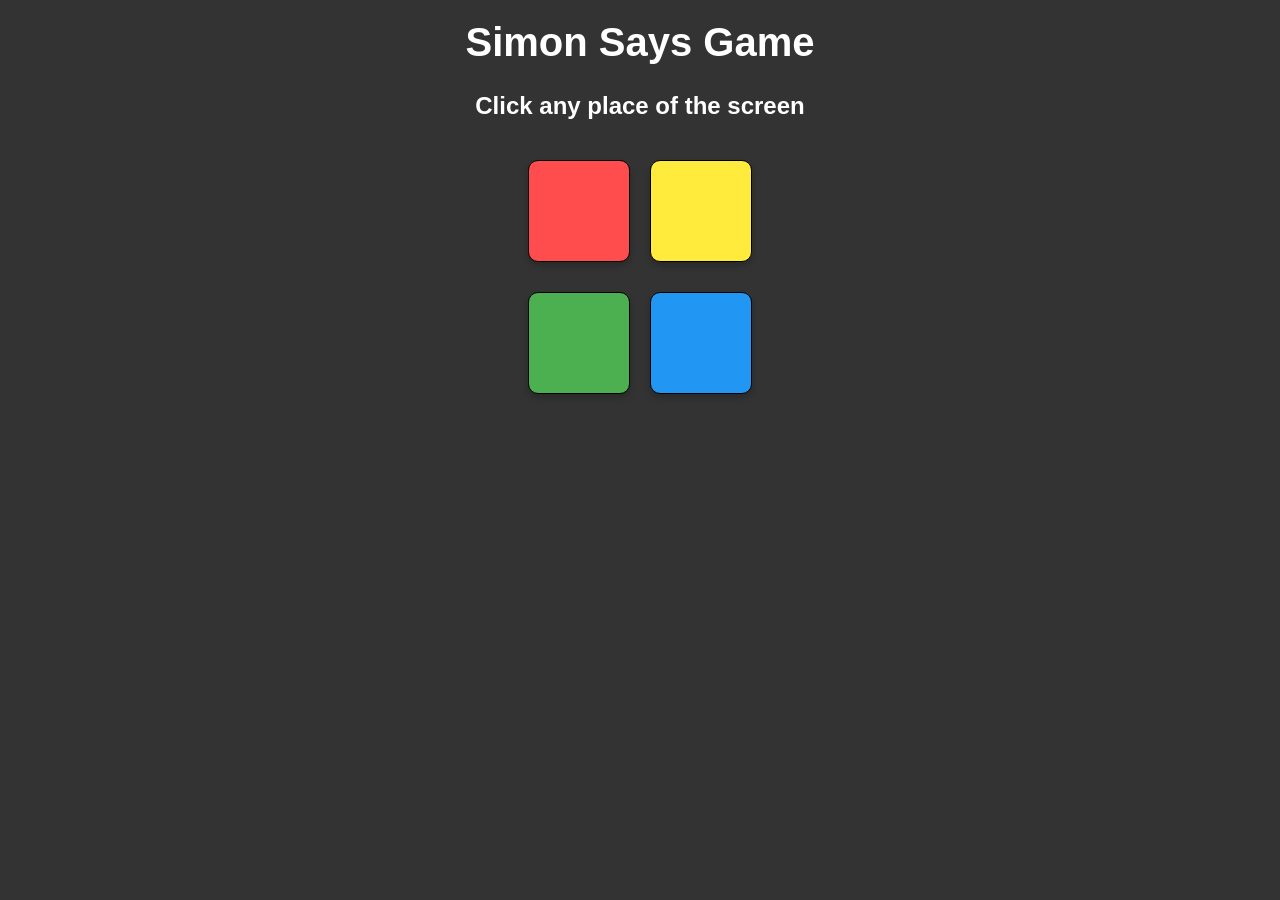
<file: index.html>
<!DOCTYPE html>
<html lang="en">
<head>
    <meta charset="UTF-8">
    <meta name="viewport" content="width=device-width, initial-scale=1.0">
    <title> simon says game</title>
    <link rel="stylesheet" href="simon says game.css">
</head>
<body >
    <h1>Simon Says Game</h1>
    <h2>Click any place of the screen </h2>
    <h3></h3>
    <div class="line-one">
        <div class="btn red " type="button" id="red"></div>
        <div class="btn yellow" type="button" id="yellow"></div>
    </div>
    <div class="line-two">
        <div class="btn green" type="button" id="green"></div>
        <div class="btn blue" type="button" id="blue"></div>
    </div>
    <script src="simon say game.js"></script>
</body>
</html>
</file>
<file: simon says game.css>
body {
    font-family: Arial, sans-serif;
    text-align: center;
    background-color: #f4f4f4;

    margin: 0;
    padding: 0;
    background-color: #333;
}
.body{
    height: 100vh;
    background-color: red;
    color: black;
}

h1 {
    font-size: 2.5rem;
    color: #fff;
    margin-top: 20px;
}

h2 {
    font-size: 1.5rem;
    color: #fff;
    margin-bottom: 30px;
}
h3 {
    font-size: 1.5rem;
    color: #fff;
    margin-bottom: 30px;
}

.line-one, .line-two {
    display: flex;
    justify-content: center;
    margin: 10px 0;
}

.btn {
    width: 100px;
    height: 100px;
    margin: 10px;
    border-radius: 10px;
    cursor: pointer;
    border: 1px solid #000;
    box-shadow: 0 4px 6px rgba(0, 0, 0, 0.2);
    transition: transform 0.2s, box-shadow 0.2s;
}

.btn.red {
    background-color: #ff4d4d;
}

.btn.yellow {
    background-color: #ffeb3b;
}

.btn.green {
    background-color: #4caf50;
}

.btn.blue {
    background-color: #2196f3;
}

.btn.flash{
    background: #fff;
}
.btn:active {
    transform: scale(0.9);
    box-shadow: 0 2px 4px rgba(0, 0, 0, 0.2);
}
</file>
